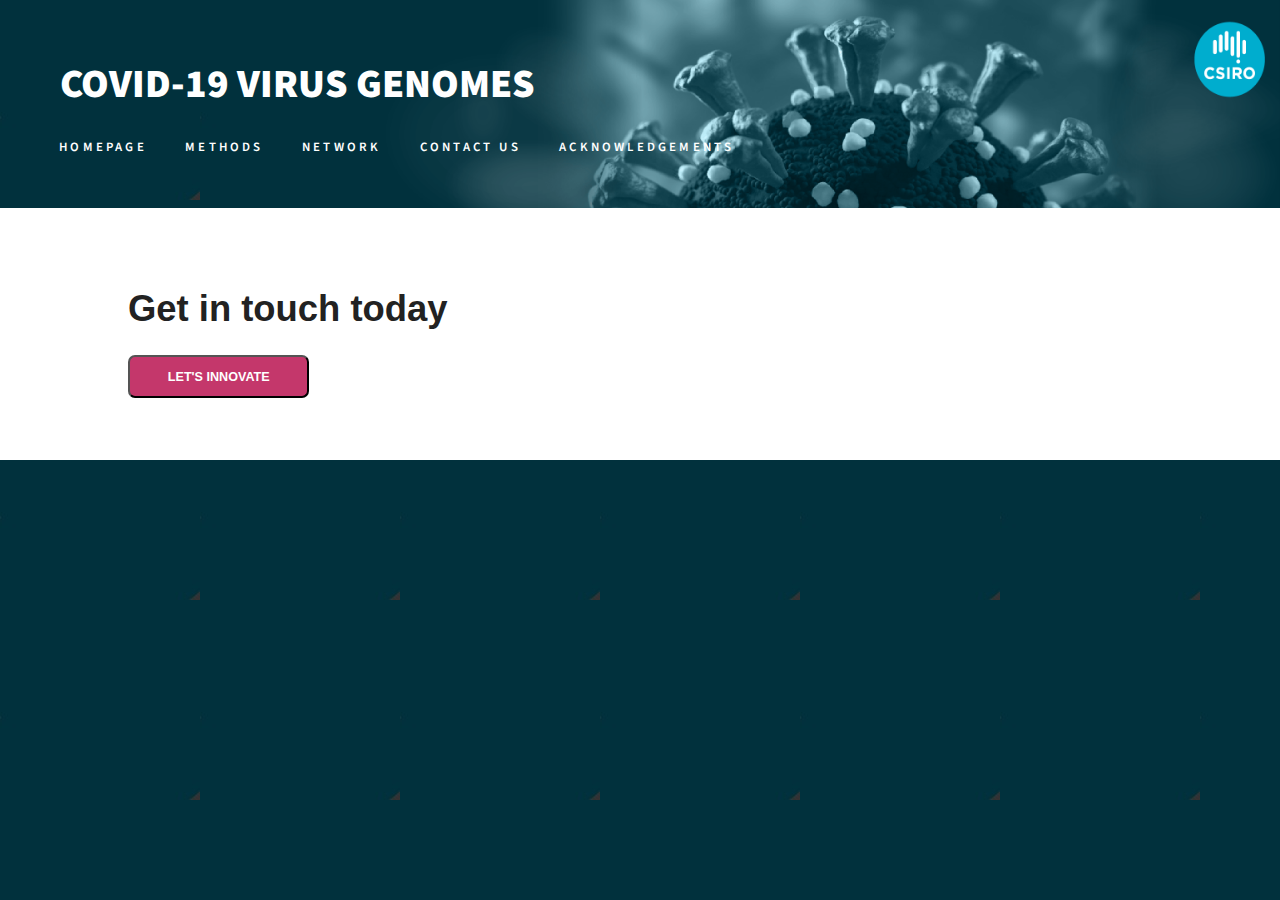
<file: website/views/contact.html>
<html >
<head>
<meta http-equiv="Content-Type" content="text/html; charset=utf-8" />
<title>COVID19 genomics platform</title>
<meta name="keywords" content="" />
<meta name="description" content="" />
<link href="https://fonts.googleapis.com/css?family=Source+Sans+Pro:200,300,400,600,700,900" rel="stylesheet" />
<link href="../assets/css/default.css" rel="stylesheet" type="text/css" media="all" />
<!--[if IE 6]>
<link href="default_ie6.css" rel="stylesheet" type="text/css" />
<![endif]-->

</head>
<body>
<div id="header-wrapper">
	<div id="header" class="container">
		<div id="logo">
			<h1><a href="index.html">Covid-19 Virus Genomes</a></h1>
		</div>
    <div id="menu"> <!--#unlock these comments to add menu items.-->
			<ul>
				<li><a href="../index.html" accesskey="1" title="">Homepage</a></li>
				<li><a href="methods.html" accesskey="2" title="">Methods</a></li>
				<li><a href="network.html" accesskey="3" title="">Network</a></li>
				<li class="current_page_item"><a href="#" accesskey="4" title="">Contact Us</a></li>
				<li><a href="acknowledgement.html" accesskey="5" title="">Acknowledgements</a></li>
			</ul>
		</div>
	</div>
</div>
<div id="wrapper">
	<div id="welcome" class="wrapper-style1">

      <!-- Begin Mailchimp Signup Form -->
<link href="//cdn-images.mailchimp.com/embedcode/classic-10_7.css" rel="stylesheet" type="text/css">

<div id="mc_embed_signup">
<form action="https://gmail.us3.list-manage.com/subscribe/post?u=ff0186d1f1ff77050c3b2fa63&amp;id=682536aa00" method="post" id="mc-embedded-subscribe-form" name="mc-embedded-subscribe-form" class="validate" target="_blank" novalidate>
    <div id="mc_embed_signup_scroll">
	<h2>Get in touch today</h2>

	<div id="mce-responses" class="clear">
		<div class="response" id="mce-error-response" style="display:none"></div>
		<div class="response" id="mce-success-response" style="display:none"></div>
	</div>    <!-- real people should not fill this in and expect good things - do not remove this or risk form bot signups-->
    <div style="position: absolute; left: -5000px;" aria-hidden="true"><input type="text" name="b_ff0186d1f1ff77050c3b2fa63_682536aa00" tabindex="-1" value=""></div>
    <div class="clear"><input type="submit" value="Let's innovate" name="subscribe" id="mc-embedded-subscribe" class="button"></div>
    </div>
</form>
</div>

<!--End mc_embed_signup-->


	</div>
</div>

<div id="footer" class="container">

</div>
</body>
</html>
</file>
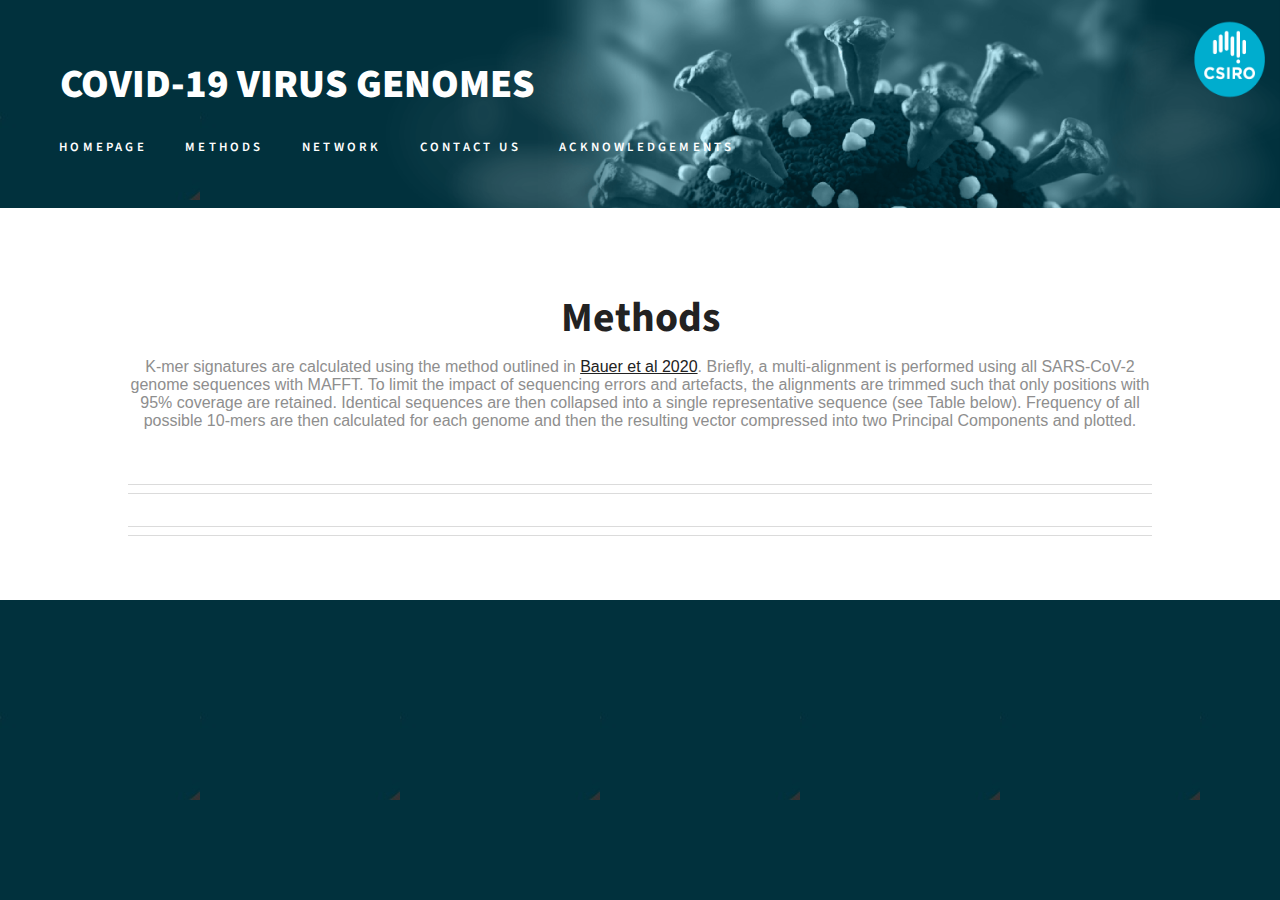
<file: website/views/methods.html>
<html >
<head>
<meta http-equiv="Content-Type" content="text/html; charset=utf-8" />
<title>COVID19 genomics platform</title>
<meta name="keywords" content="" />
<meta name="description" content="" />

<link href="https://fonts.googleapis.com/css?family=Source+Sans+Pro:200,300,400,600,700,900" rel="stylesheet" />

<link href="https://cdn.datatables.net/1.10.20/css/jquery.dataTables.min.css" rel="stylesheet" type="text/css" media="all" />

<link href="../assets/css/default.css" rel="stylesheet" type="text/css" media="all" />


<!--[if IE 6]>
<link href="default_ie6.css" rel="stylesheet" type="text/css" />
<![endif]-->

</head>
<body>
<div id="header-wrapper">
	<div id="header" class="container">
		<div id="logo">
			<h1><a href="index.html">Covid-19 Virus Genomes</a></h1>
		</div>
    <div id="menu"> <!--#unlock these comments to add menu items.-->
			<ul>
				<li><a href="../index.html" accesskey="1" title="">Homepage</a></li>
				<li class="current_page_item"><a href="#" accesskey="2" title="">Methods</a></li>
				<li><a href="network.html" accesskey="3" title="">Network</a></li>
				<li><a href="contact.html" accesskey="4" title="">Contact Us</a></li>
				<li><a href="acknowledgement.html" accesskey="5" title="">Acknowledgements</a></li>
			</ul>
		</div>
	</div>
</div>
<div id="wrapper">
	<div id="welcome" class="wrapper-style1">
    <div class="title">
			<h2>Methods</h2>
			<span class="byline">K-mer signatures are calculated using the method outlined in <a href="https://onlinelibrary.wiley.com/doi/10.1111/tbed.13588">Bauer et al 2020</a>. Briefly, a multi-alignment is performed using all SARS-CoV-2 genome sequences with MAFFT. To limit the impact of sequencing errors and artefacts, the alignments are trimmed such that only positions with 95% coverage are retained. Identical sequences are then collapsed into a single representative sequence (see Table below). Frequency of all possible 10-mers are then calculated for each genome and then the resulting vector compressed into two Principal Components and plotted.  </span> </br></br>
      </div>
	  <script src="https://code.jquery.com/jquery-1.11.2.min.js" integrity="sha384-Pn+PczAsODRZ2PiGg0IheRROpP7lXO1NTIjiPo6cca8TliBvaeil42fobhzvZd74" crossorigin="anonymous"></script>
      <script src="../assets/js/csvToTable.js"></script>

      <script>
        $(function() {
          $('#identicalTable').CSVToTable('/covid19data/duplicateIds.txt',{separator:"\t",headers: ['Name of the new combined sequences','Number of sequences merged','Names of the different strains merged']});
        });
      </script>
      <div class="table-responsive">
      <table id="identicalTable" class="table table-striped table-bordered table-hover " width="90%"></table>
      </div>
			<div class="title"></div>
	</div>
</div>

<div id="footer" class="container">

</div>
</body>
</html>
</file>
<file: website/assets/css/default.css>
@charset 'UTF-8';

@font-face
{
	font-family: 'FontAwesome';
	src: url('fonts/fontawesome-webfont.eot?v=3.0.1');
	src: url('fonts/fontawesome-webfont.eot?#iefix&v=3.0.1') format('embedded-opentype'),  url('fonts/fontawesome-webfont.woff?v=3.0.1') format('woff'),  url('fonts/fontawesome-webfont.ttf?v=3.0.1') format('truetype'),  url('fonts/fontawesome-webfont.svg#FontAwesome') format('svg');
	font-weight: normal;
	font-style: normal;
}

@font-face
{
	font-family: 'Font-Awesome-Social';
	src: url('fonts/fontawesome-social-webfont.eot');
	src: url('fonts/fontawesome-social-webfont.eot?#iefix') format('embedded-opentype'),  url('fonts/fontawesome-social-webfont.woff') format('woff'),  url('fonts/fontawesome-social-webfont.ttf') format('truetype'),  url('fonts/fontawesome-social-webfont.svg#Font-Awesome-More') format('svg');
	font-weight: normal;
	font-style: normal;
}

/*********************************************************************************/
/* Icons                                                                         */
/*********************************************************************************/

	/*
		Powered by:

		Font Awesome (http://fortawesome.github.com/Font-Awesome/)
		Font Awesome More (http://gregoryloucas.github.com/Font-Awesome-More/)
	*/

	.icon
{
	text-decoration: none;
}

.icon:before
{
	font-size: 1.25em;
	text-decoration: none;
	font-family: FontAwesome;
	font-weight: normal;
	font-style: normal;
	-webkit-text-rendering: optimizeLegibility;
	-moz-text-rendering: optimizeLegibility;
	-ms-text-rendering: optimizeLegibility;
	-o-text-rendering: optimizeLegibility;
	text-rendering: optimizeLegibility;
	-webkit-font-smoothing: antialiased;
	-moz-font-smoothing: antialiased;
	-ms-font-smoothing: antialiased;
	-o-font-smoothing: antialiased;
	font-smoothing: antialiased;
	-webkit-font-feature-settings: "liga" 1, "dlig" 1;
	-moz-font-feature-settings: "liga=1, dlig=1";
	-ms-font-feature-settings: "liga" 1, "dlig" 1;
	-o-font-feature-settings: "liga" 1, "dlig" 1;
	font-feature-settings: "liga" 1, "dlig" 1;
}

.icon-glass:before
{
	content: "\f000";
}

.icon-music:before
{
	content: "\f001";
}

.icon-search:before
{
	content: "\f002";
}

.icon-envelope:before
{
	content: "\f003";
}

.icon-heart:before
{
	content: "\f004";
}

.icon-star:before
{
	content: "\f005";
}

.icon-star-empty:before
{
	content: "\f006";
}

.icon-user:before
{
	content: "\f007";
}

.icon-film:before
{
	content: "\f008";
}

.icon-th-large:before
{
	content: "\f009";
}

.icon-th:before
{
	content: "\f00a";
}

.icon-th-list:before
{
	content: "\f00b";
}

.icon-ok:before
{
	content: "\f00c";
}

.icon-remove:before
{
	content: "\f00d";
}

.icon-zoom-in:before
{
	content: "\f00e";
}

.icon-zoom-out:before
{
	content: "\f010";
}

.icon-off:before
{
	content: "\f011";
}

.icon-signal:before
{
	content: "\f012";
}

.icon-cog:before
{
	content: "\f013";
}

.icon-trash:before
{
	content: "\f014";
}

.icon-home:before
{
	content: "\f015";
}

.icon-file:before
{
	content: "\f016";
}

.icon-time:before
{
	content: "\f017";
}

.icon-road:before
{
	content: "\f018";
}

.icon-download-alt:before
{
	content: "\f019";
}

.icon-download:before
{
	content: "\f01a";
}

.icon-upload:before
{
	content: "\f01b";
}

.icon-inbox:before
{
	content: "\f01c";
}

.icon-play-circle:before
{
	content: "\f01d";
}

.icon-repeat:before
{
	content: "\f01e";
}

/* \f020 doesn't work in Safari. all shifted one down */
		.icon-refresh:before
{
	content: "\f021";
}

.icon-list-alt:before
{
	content: "\f022";
}

.icon-lock:before
{
	content: "\f023";
}

.icon-flag:before
{
	content: "\f024";
}

.icon-headphones:before
{
	content: "\f025";
}

.icon-volume-off:before
{
	content: "\f026";
}

.icon-volume-down:before
{
	content: "\f027";
}

.icon-volume-up:before
{
	content: "\f028";
}

.icon-qrcode:before
{
	content: "\f029";
}

.icon-barcode:before
{
	content: "\f02a";
}

.icon-tag:before
{
	content: "\f02b";
}

.icon-tags:before
{
	content: "\f02c";
}

.icon-book:before
{
	content: "\f02d";
}

.icon-bookmark:before
{
	content: "\f02e";
}

.icon-print:before
{
	content: "\f02f";
}

.icon-camera:before
{
	content: "\f030";
}

.icon-font:before
{
	content: "\f031";
}

.icon-bold:before
{
	content: "\f032";
}

.icon-italic:before
{
	content: "\f033";
}

.icon-text-height:before
{
	content: "\f034";
}

.icon-text-width:before
{
	content: "\f035";
}

.icon-align-left:before
{
	content: "\f036";
}

.icon-align-center:before
{
	content: "\f037";
}

.icon-align-right:before
{
	content: "\f038";
}

.icon-align-justify:before
{
	content: "\f039";
}

.icon-list:before
{
	content: "\f03a";
}

.icon-indent-left:before
{
	content: "\f03b";
}

.icon-indent-right:before
{
	content: "\f03c";
}

.icon-facetime-video:before
{
	content: "\f03d";
}

.icon-picture:before
{
	content: "\f03e";
}

.icon-pencil:before
{
	content: "\f040";
}

.icon-map-marker:before
{
	content: "\f041";
}

.icon-adjust:before
{
	content: "\f042";
}

.icon-tint:before
{
	content: "\f043";
}

.icon-edit:before
{
	content: "\f044";
}

.icon-share:before
{
	content: "\f045";
}

.icon-check:before
{
	content: "\f046";
}

.icon-move:before
{
	content: "\f047";
}

.icon-step-backward:before
{
	content: "\f048";
}

.icon-fast-backward:before
{
	content: "\f049";
}

.icon-backward:before
{
	content: "\f04a";
}

.icon-play:before
{
	content: "\f04b";
}

.icon-pause:before
{
	content: "\f04c";
}

.icon-stop:before
{
	content: "\f04d";
}

.icon-forward:before
{
	content: "\f04e";
}

.icon-fast-forward:before
{
	content: "\f050";
}

.icon-step-forward:before
{
	content: "\f051";
}

.icon-eject:before
{
	content: "\f052";
}

.icon-chevron-left:before
{
	content: "\f053";
}

.icon-chevron-right:before
{
	content: "\f054";
}

.icon-plus-sign:before
{
	content: "\f055";
}

.icon-minus-sign:before
{
	content: "\f056";
}

.icon-remove-sign:before
{
	content: "\f057";
}

.icon-ok-sign:before
{
	content: "\f058";
}

.icon-question-sign:before
{
	content: "\f059";
}

.icon-info-sign:before
{
	content: "\f05a";
}

.icon-screenshot:before
{
	content: "\f05b";
}

.icon-remove-circle:before
{
	content: "\f05c";
}

.icon-ok-circle:before
{
	content: "\f05d";
}

.icon-ban-circle:before
{
	content: "\f05e";
}

.icon-arrow-left:before
{
	content: "\f060";
}

.icon-arrow-right:before
{
	content: "\f061";
}

.icon-arrow-up:before
{
	content: "\f062";
}

.icon-arrow-down:before
{
	content: "\f063";
}

.icon-share-alt:before
{
	content: "\f064";
}

.icon-resize-full:before
{
	content: "\f065";
}

.icon-resize-small:before
{
	content: "\f066";
}

.icon-plus:before
{
	content: "\f067";
}

.icon-minus:before
{
	content: "\f068";
}

.icon-asterisk:before
{
	content: "\f069";
}

.icon-exclamation-sign:before
{
	content: "\f06a";
}

.icon-gift:before
{
	content: "\f06b";
}

.icon-leaf:before
{
	content: "\f06c";
}

.icon-fire:before
{
	content: "\f06d";
}

.icon-eye-open:before
{
	content: "\f06e";
}

.icon-eye-close:before
{
	content: "\f070";
}

.icon-warning-sign:before
{
	content: "\f071";
}

.icon-plane:before
{
	content: "\f072";
}

.icon-calendar:before
{
	content: "\f073";
}

.icon-random:before
{
	content: "\f074";
}

.icon-comment:before
{
	content: "\f075";
}

.icon-magnet:before
{
	content: "\f076";
}

.icon-chevron-up:before
{
	content: "\f077";
}

.icon-chevron-down:before
{
	content: "\f078";
}

.icon-retweet:before
{
	content: "\f079";
}

.icon-shopping-cart:before
{
	content: "\f07a";
}

.icon-folder-close:before
{
	content: "\f07b";
}

.icon-folder-open:before
{
	content: "\f07c";
}

.icon-resize-vertical:before
{
	content: "\f07d";
}

.icon-resize-horizontal:before
{
	content: "\f07e";
}

.icon-bar-chart:before
{
	content: "\f080";
}

.icon-twitter-sign:before
{
	content: "\f081";
}

.icon-facebook-sign:before
{
	content: "\f082";
}

.icon-camera-retro:before
{
	content: "\f083";
}

.icon-key:before
{
	content: "\f084";
}

.icon-cogs:before
{
	content: "\f085";
}

.icon-comments:before
{
	content: "\f086";
}

.icon-thumbs-up:before
{
	content: "\f087";
}

.icon-thumbs-down:before
{
	content: "\f088";
}

.icon-star-half:before
{
	content: "\f089";
}

.icon-heart-empty:before
{
	content: "\f08a";
}

.icon-signout:before
{
	content: "\f08b";
}

.icon-linkedin-sign:before
{
	content: "\f08c";
}

.icon-pushpin:before
{
	content: "\f08d";
}

.icon-external-link:before
{
	content: "\f08e";
}

.icon-signin:before
{
	content: "\f090";
}

.icon-trophy:before
{
	content: "\f091";
}

.icon-github-sign:before
{
	content: "\f092";
}

.icon-upload-alt:before
{
	content: "\f093";
}

.icon-lemon:before
{
	content: "\f094";
}

.icon-phone:before
{
	content: "\f095";
}

.icon-check-empty:before
{
	content: "\f096";
}

.icon-bookmark-empty:before
{
	content: "\f097";
}

.icon-phone-sign:before
{
	content: "\f098";
}

.icon-twitter:before
{
	content: "\f099";
}

.icon-facebook:before
{
	content: "\f09a";
}

.icon-github:before
{
	content: "\f09b";
}

.icon-unlock:before
{
	content: "\f09c";
}

.icon-credit-card:before
{
	content: "\f09d";
}

.icon-rss:before
{
	content: "\f09e";
}

.icon-hdd:before
{
	content: "\f0a0";
}

.icon-bullhorn:before
{
	content: "\f0a1";
}

.icon-bell:before
{
	content: "\f0a2";
}

.icon-certificate:before
{
	content: "\f0a3";
}

.icon-hand-right:before
{
	content: "\f0a4";
}

.icon-hand-left:before
{
	content: "\f0a5";
}

.icon-hand-up:before
{
	content: "\f0a6";
}

.icon-hand-down:before
{
	content: "\f0a7";
}

.icon-circle-arrow-left:before
{
	content: "\f0a8";
}

.icon-circle-arrow-right:before
{
	content: "\f0a9";
}

.icon-circle-arrow-up:before
{
	content: "\f0aa";
}

.icon-circle-arrow-down:before
{
	content: "\f0ab";
}

.icon-globe:before
{
	content: "\f0ac";
}

.icon-wrench:before
{
	content: "\f0ad";
}

.icon-tasks:before
{
	content: "\f0ae";
}

.icon-filter:before
{
	content: "\f0b0";
}

.icon-briefcase:before
{
	content: "\f0b1";
}

.icon-fullscreen:before
{
	content: "\f0b2";
}

.icon-group:before
{
	content: "\f0c0";
}

.icon-link:before
{
	content: "\f0c1";
}

.icon-cloud:before
{
	content: "\f0c2";
}

.icon-beaker:before
{
	content: "\f0c3";
}

.icon-cut:before
{
	content: "\f0c4";
}

.icon-copy:before
{
	content: "\f0c5";
}

.icon-paper-clip:before
{
	content: "\f0c6";
}

.icon-save:before
{
	content: "\f0c7";
}

.icon-sign-blank:before
{
	content: "\f0c8";
}

.icon-reorder:before
{
	content: "\f0c9";
}

.icon-list-ul:before
{
	content: "\f0ca";
}

.icon-list-ol:before
{
	content: "\f0cb";
}

.icon-strikethrough:before
{
	content: "\f0cc";
}

.icon-underline:before
{
	content: "\f0cd";
}

.icon-table:before
{
	content: "\f0ce";
}

.icon-magic:before
{
	content: "\f0d0";
}

.icon-truck:before
{
	content: "\f0d1";
}

.icon-pinterest:before
{
	content: "\f0d2";
}

.icon-pinterest-sign:before
{
	content: "\f0d3";
}

.icon-google-plus-sign:before
{
	content: "\f0d4";
}

.icon-google-plus:before
{
	content: "\f0d5";
}

.icon-money:before
{
	content: "\f0d6";
}

.icon-caret-down:before
{
	content: "\f0d7";
}

.icon-caret-up:before
{
	content: "\f0d8";
}

.icon-caret-left:before
{
	content: "\f0d9";
}

.icon-caret-right:before
{
	content: "\f0da";
}

.icon-columns:before
{
	content: "\f0db";
}

.icon-sort:before
{
	content: "\f0dc";
}

.icon-sort-down:before
{
	content: "\f0dd";
}

.icon-sort-up:before
{
	content: "\f0de";
}

.icon-envelope-alt:before
{
	content: "\f0e0";
}

.icon-linkedin:before
{
	content: "\f0e1";
}

.icon-undo:before
{
	content: "\f0e2";
}

.icon-legal:before
{
	content: "\f0e3";
}

.icon-dashboard:before
{
	content: "\f0e4";
}

.icon-comment-alt:before
{
	content: "\f0e5";
}

.icon-comments-alt:before
{
	content: "\f0e6";
}

.icon-bolt:before
{
	content: "\f0e7";
}

.icon-sitemap:before
{
	content: "\f0e8";
}

.icon-umbrella:before
{
	content: "\f0e9";
}

.icon-paste:before
{
	content: "\f0ea";
}

.icon-lightbulb:before
{
	content: "\f0eb";
}

.icon-exchange:before
{
	content: "\f0ec";
}

.icon-cloud-download:before
{
	content: "\f0ed";
}

.icon-cloud-upload:before
{
	content: "\f0ee";
}

.icon-user-md:before
{
	content: "\f0f0";
}

.icon-stethoscope:before
{
	content: "\f0f1";
}

.icon-suitcase:before
{
	content: "\f0f2";
}

.icon-bell-alt:before
{
	content: "\f0f3";
}

.icon-coffee:before
{
	content: "\f0f4";
}

.icon-food:before
{
	content: "\f0f5";
}

.icon-file-alt:before
{
	content: "\f0f6";
}

.icon-building:before
{
	content: "\f0f7";
}

.icon-hospital:before
{
	content: "\f0f8";
}

.icon-ambulance:before
{
	content: "\f0f9";
}

.icon-medkit:before
{
	content: "\f0fa";
}

.icon-fighter-jet:before
{
	content: "\f0fb";
}

.icon-beer:before
{
	content: "\f0fc";
}

.icon-h-sign:before
{
	content: "\f0fd";
}

.icon-plus-sign-alt:before
{
	content: "\f0fe";
}

.icon-double-angle-left:before
{
	content: "\f100";
}

.icon-double-angle-right:before
{
	content: "\f101";
}

.icon-double-angle-up:before
{
	content: "\f102";
}

.icon-double-angle-down:before
{
	content: "\f103";
}

.icon-angle-left:before
{
	content: "\f104";
}

.icon-angle-right:before
{
	content: "\f105";
}

.icon-angle-up:before
{
	content: "\f106";
}

.icon-angle-down:before
{
	content: "\f107";
}

.icon-desktop:before
{
	content: "\f108";
}

.icon-laptop:before
{
	content: "\f109";
}

.icon-tablet:before
{
	content: "\f10a";
}

.icon-mobile-phone:before
{
	content: "\f10b";
}

.icon-circle-blank:before
{
	content: "\f10c";
}

.icon-quote-left:before
{
	content: "\f10d";
}

.icon-quote-right:before
{
	content: "\f10e";
}

.icon-spinner:before
{
	content: "\f110";
}

.icon-circle:before
{
	content: "\f111";
}

.icon-reply:before
{
	content: "\f112";
}

.icon-github-alt:before
{
	content: "\f113";
}

.icon-folder-close-alt:before
{
	content: "\f114";
}

.icon-folder-open-alt:before
{
	content: "\f115";
}

.icon-blogger-sign:before, .icon-blogger:before, .icon-delicious:before, .icon-dribbble-sign:before, .icon-dribbble:before, .icon-dropbox:before, .icon-drupal:before, .icon-evernote-sign:before, .icon-evernote:before, .icon-flickr-sign:before, .icon-flickr:before, .icon-forrst-sign:before, .icon-forrst:before, .icon-foursquare-sign:before, .icon-foursquare:before, .icon-git-fork:before, .icon-hacker-news:before, .icon-instagram:before, .icon-lastfm-sign:before, .icon-lastfm:before, .icon-paypal:before, .icon-picasa-sign:before, .icon-picasa:before, .icon-reddit:before, .icon-share-this-sign:before, .icon-share-this:before, .icon-skype:before, .icon-soundcloud:before, .icon-spotify:before, .icon-stack-overflow:before, .icon-tumblr-sign:before, .icon-tumblr:before, .icon-vimeo-sign:before, .icon-vimeo:before, .icon-wordpress-sign:before, .icon-wordpress:before, .icon-yelp-sign:before, .icon-yelp:before, .icon-youtube-sign:before, .icon-youtube:before
{
	font-family:'Font-Awesome-Social';
}

.icon-dropbox:before
{
	content: "\f300";
}

.icon-drupal:before
{
	content: "\f301";
}

.icon-git-fork:before
{
	content: "\f302";
}

.icon-instagram:before
{
	content: "\f303";
}

.icon-share-this-sign:before
{
	content: "\f304";
}

.icon-share-this:before
{
	content: "\f305";
}

.icon-foursquare-sign:before
{
	content: "\f306";
}

.icon-foursquare:before
{
	content: "\f307";
}

.icon-hacker-news:before
{
	content: "\f308";
}

.icon-skype:before
{
	content: "\f309";
}

.icon-spotify:before
{
	content: "\f30a";
}

.icon-soundcloud:before
{
	content: "\f30b";
}

.icon-paypal:before
{
	content: "\f30c";
}

.icon-youtube-sign:before
{
	content: "\f30d";
}

.icon-youtube:before
{
	content: "\f30e";
}

.icon-reddit:before
{
	content: "\f30f";
}

.icon-blogger-sign:before
{
	content: "\f310";
}

.icon-blogger:before
{
	content: "\f311";
}

.icon-dribbble-sign:before
{
	content: "\f312";
}

.icon-dribbble:before
{
	content: "\f313";
}

.icon-evernote-sign:before
{
	content: "\f314";
}

.icon-evernote:before
{
	content: "\f315";
}

.icon-flickr-sign:before
{
	content: "\f316";
}

.icon-flickr:before
{
	content: "\f317";
}

.icon-forrst-sign:before
{
	content: "\f318";
}

.icon-forrst:before
{
	content: "\f319";
}

.icon-delicious:before
{
	content: "\f31a";
}

.icon-lastfm-sign:before
{
	content: "\f31b";
}

.icon-lastfm:before
{
	content: "\f31c";
}

.icon-picasa-sign:before
{
	content: "\f31d";
}

.icon-picasa:before
{
	content: "\f31e";
}

.icon-stack-overflow:before
{
	content: "\f320";
}

.icon-tumblr-sign:before
{
	content: "\f321";
}

.icon-tumblr:before
{
	content: "\f322";
}

.icon-vimeo-sign:before
{
	content: "\f323";
}

.icon-vimeo:before
{
	content: "\f324";
}

.icon-wordpress-sign:before
{
	content: "\f325";
}

.icon-wordpress:before
{
	content: "\f326";
}

.icon-yelp-sign:before
{
	content: "\f327";
}

.icon-yelp:before
{
	content: "\f328";
}

.icon-cloud-upload:before
{
	content: "\f0ee";
}

.icon-cloud-download:before
{
	content: "\f0ed";
}



html, body
{
	height: 100%;
}

body
{
	margin: 0;
	padding: 0;
	background: #2F2F2F url(../images/bg02.jpg) repeat;
	font-family: 'Source Sans Pro', sans-serif;
	font-size: 12pt;
	font-weight: 300;
	color: #5B5B5B;
}

h1, h2, h3
{
	margin: 0;
	padding: 0;
	font-weight: normal;
	font-weight: 700;
	color: #222222;
}

h1
{
	font-size: 2em;
}

h2
{
	font-size: 2.6em;
}

h3
{
	font-size: 1.6em;
}

p, ol, ul
{
	margin-top: 0px;
}

p
{
	line-height: 180%;
}

strong
{
}

a
{
	color: #222222;
}

a:hover
{
	text-decoration: none;
}

a img
{
	border: none;
}

img.border
{
}

img.alignleft
{
	float: left;
}

img.alignright
{
	float: right;
}

img.aligncenter
{
	margin: 0px auto;
}

hr
{
	display: none;
}

path {
    stroke: steelblue;
    stroke-width: 2;
    fill: none;
}

.axis path,
.axis line {
    fill: none;
    stroke: grey;
    stroke-width: 1;
    shape-rendering: crispEdges;
}

.legend rect {
  fill:white;
  stroke:black;
  opacity:0.8;}

.tooltip {
    position: absolute;
    text-align: left;
   /* width: 60px;   */
    /*height: 60px;*/
    padding: 2px;
    font: 12px sans-serif;
    background: lightsteelblue;
    border: 0px;
    border-radius: 8px;
    pointer-events: none;
}
.title
{
	border-bottom: solid 1px #dbdbdb;
	margin: 0 0 1em 0;
	text-align: center;
}

.title:after
{
	content: '';
	display: block;
	border-top: solid 1px #dbdbdb;
	height: 8px;
	width:100%;
}

.title h2
{
	margin: 0 0 1em 0;
	font-weight: 700;
}
#withSubheader
{
	margin: 0 0 0em 0;
	font-weight: 700;
}

.title .byline
{	width : 60%;
	position: relative;
	top: -2em;
	text-align: justify;
	font-weight: 500;
	font-size: 1em;
	color: #8E8E8E;
	font: 16px Arial;
}

.bylineAck{
		width : 60%;
		position: relative;
		top: -2em;
		text-align: right !important;
		font-weight: 600;
		font-size: 1em;
		color: #8E8E8E;
		font: 16px Arial;
}

#gisaid_logo{
	width: 8%;
	height:8%;
}
.seq
{
	width : 30%;
	font-weight: 500;
	font-size: 1em;
	color: #8E8E8E;
	font: 16px Arial;
	text-align: left;
	position: relative;
}

.my-button {
  position: relative;
}

.my-button:hover::after {
  position: absolute;
  content: attr(data-tooltip);

  background-color: #333;
  color: white;
  padding: .25em .5em;
}

ul.style1
{
	margin: 0;
	padding: 0;
	list-style: none;
}

ul.style1 li
{
	clear: both;
	padding: 1.20em 0em;
	border-top: 1px solid #DBDBDB;
}

ul.style1 .first
{
	padding-top: 0em;
	border-top: none;
}

ul.style2
{
	margin: 0;
	padding: 0;
	list-style: none;
}

ul.style2 li
{
	border-top: solid 1px #eee;
	padding: 0.80em 0;
}

ul.style2 li:first-child
{
	border-top: 0;
	padding-top: 0;
}

ul.contact
{
	overflow:  hidden;
	margin: 0em 0 5em 0;
	padding-top: 1em;
	text-align: center;
}

ul.contact li
{
	display: inline-block;
	margin-right: 0.5em;
	font-size: 1em;
}

ul.contact li span
{
	display: none;
	margin: 0;
	padding: 0;
}

ul.contact li a
{
	color: #FFF;
}

ul.contact li a:before
{
	display: inline-block;
	background: #3f3f3f;
	width: 40px;
	height: 40px;
	line-height: 40px;
	text-align: center;
	color: #FFFFFF;
}

ul.contact li a.icon-twitter:before
{
	background: #2DAAE4;
}

ul.contact li a.icon-facebook:before
{
	background: #39599F;
}

ul.contact li a.icon-dribbble:before
{
	background: #C4376B;
}

ul.contact li a.icon-tumblr:before
{
	background: #31516A;
}

ul.contact li a.icon-rss:before
{
	background: #F2600B;
}

.button
{
	display: inline-block;
	margin-top: 2em;
	padding: 1em 3em;
	background: #C4376B;
	border-radius: 7px;
	-moz-transition: opacity 0.25s ease-in-out;
	-webkit-transition: opacity 0.25s ease-in-out;
	-o-transition: opacity 0.25s ease-in-out;
	-ms-transition: opacity 0.25s ease-in-out;
	transition: opacity 0.25s ease-in-out;
	text-decoration: none;
	text-transform: uppercase;
	font-weight: 700;
	font-size: 0.90em;
	color: #FFF;
}

.button:hover
{
	background: #D64077;
}

.button:active
{
	background: #BD3567;
}

/** WRAPPER */
#bokehContainer{
		background: #2F2F2F url(../images/bg01.jpg) repeat;
}
#wrapper
{
	background: #FFF;
}

#featured-wrapper
{
	overflow:  hidden;
	padding: 5em 0em;
	background: url(../images/bg01.jpg) repeat;
	box-shadow: inset 0px 1px 0px 0px rgba(0,0,0,0.05), inset 0px 4px 15px 0px rgba(0,0,0,0.1);
}

#featured
{
	text-shadow: 0px 1px 0px #FFF;
}

#featured header
{
	margin-bottom: 2em;
}

#featured h2
{
	padding-bottom: 1.5em;
	letter-spacing: 0.10em;
	text-transform: uppercase;
	font-size: 1.5em;
	font-weight: 400;
}

#featured .style1 a
{
}

.wrapper-style1
{
	overflow: hidden;
	width: 80%;
	margin: 0px auto;
	padding: 5em 0em 3em 0em;
}

.container
{
	width: 100%;
	margin: 0px auto;
}

.clearfix
{
	clear: both;
}

.image
{
	display: inline-block;
}

.image img
{
	display: block;
	width: 100%;
}

.image-full
{
	display: block;
	width: 100%;
	margin: 0 0 2em 0;
}

.image-left
{
	float: left;
	margin: 0 2em 2em 0;
}

.image-centered
{
	display: block;
	margin: 0 0 2em 0;
}

.image-centered img
{
	margin: 0 auto;
	width: auto;
}

/*********************************************************************************/
/* Header                                                                        */
/*********************************************************************************/

#header-wrapper
{
	overflow: hidden;
	background: url(../images/header.png) no-repeat right;
	background-size: contain;
}

#header
{
	position: relative;
	height: 13em;
}

/*********************************************************************************/
/* Logo                                                                          */
/*********************************************************************************/

#logo
{
	position: absolute;
	top: 2em;
	left: 0;
	width: 100%;
	margin-top: -0.5em;
}

#logo h1
{
	display: inline-block;
	padding: 0.8em 1.3em 0.6em 1.50em;
	font-size: 2.5em;
	text-transform: uppercase;
	font-weight: 900;
}

#logo a
{
	text-decoration: none;
	color: #FFF;
}

/*********************************************************************************/
/* Menu                                                                           */
/*********************************************************************************/

	#menu
{
	position: absolute;
	left: 0;
	top: 8em;
}

.homepage #menu
{
	position: absolute;
	display: block;
	top: 0;
	left: 0;
	width: 100%;
	text-align: left;
}

#menu > ul > li > ul
{
	display: none;
}

#menu ul
{
	display: inline-block;
}

#menu li
{
	display: block;
	float: left;
	text-align: center;
}

#menu li a, #menu li span
{
	display: block;
	padding: 0.80em 1.5em;
	letter-spacing: 0.25em;
	text-decoration: none;
	font-size: 0.80em;
	font-weight: 600;
	text-transform: uppercase;
	outline: 0;
	color: #FFF;
}

#menu li:hover a, #menu li.active a, #menu li.active span
{
}

#menu .current_page_item a
{
}

/** PAGE */

#page
{
	overflow: hidden;
	padding: 4em 0em 5em 0em;
}

/** CONTENT */

#content
{
	float: left;
	width: 790px;
}

#page .title
{
	text-align: left;
}

#page .title h2
{
	font-size: 1.8em;
}

#page h3
{
	margin-bottom: 1em;
	font-size: 1.3em;
}

/** SIDEBAR */

#sidebar
{
	float: right;
	width: 345px;
}

#sbox1
{
	margin-bottom: 4em;
}

/* Footer */

#footer
{
	height:2em;
	overflow: hidden;
	padding: 0.5em 0em;
	color: #FFFFFF;
}

#footer h2
{
	letter-spacing: 0.10em;
	font-weight: 400;
	color: #FFF;
	font-size: 2.5em;
}

#footer .byline
{
	padding-left: 2em;
	text-align: left;
	padding-bottom: 1.50em;
	letter-spacing: 0.10em;
}
#footer .privacy
{
	padding-left: 2em;
	text-align: right;
	padding-bottom: 1.50em;
	letter-spacing: 0.10em;
}

#footer p
{
	letter-spacing: 0.15em;
	font-size: 0.80em;
}

#footer a
{
	color: #FFFFFF;
}

#footer header .byline
{
	position: relative;
	padding: 0em 2em;
	top: -2em;
	letter-spacing: 0.15em;

	font-weight: 400;
	font-size: 0.90em;
	color: #FFFFFF;
}

#welcome
{
}

#welcome p
{
	padding: 0em 4em;
	text-align: center;
	font-size: 1.1em;
}

#portfolio
{
	text-align: center;
}

#column1, #column2, #column3, #column4
{
	width: 282px;
}

#column1, #column2
{
	float: left;
	margin-right: 24px;
}

#column3
{
	float: left;
}

#column4
{
	float: right;
}

#box1, #box2, #box3
{
	width: 384px;
}

#box1, #box2
{
	float: left;
}

#box1
{
	margin-right: 24px;
}

#box3
{
	float: right;
}

#portfolio-wrapper
{
	overflow: hidden;
	padding: 6em 0em;
	background: #FFF;
}

#portfolio h2
{
	padding-bottom: 1.5em;
	letter-spacing: 0.1em;
	text-transform: uppercase;
	font-size: 2.3em;
	font-weight: 400;
}

#portfolio img
{
	margin-bottom: 2em;
}

#port1, #port2, #port3
{
	width: 384px;
}

#port1, #port2
{
	float: left;
}

#port1
{
	margin-right: 24px;
}

#port3
{
	float: right;
}
#mc_embed_signup{background:#fff; clear:left; font:14px Helvetica,Arial,sans-serif;  }


.table{width:100%;margin-bottom:1rem;color:#212529}.table td,.table th{padding:.75rem;vertical-align:top;border-top:1px solid #dee2e6}.table thead th{vertical-align:bottom;border-bottom:2px solid #dee2e6}.table tbody+tbody{border-top:2px solid #dee2e6}.table-sm td,.table-sm th{padding:.3rem}.table-bordered{border:1px solid #dee2e6}.table-bordered td,.table-bordered th{border:1px solid #dee2e6}.table-bordered thead td,.table-bordered thead th{border-bottom-width:2px}.table-borderless tbody+tbody,.table-borderless td,.table-borderless th,.table-borderless thead th{border:0}.table-striped tbody tr:nth-of-type(odd){background-color:rgba(0,0,0,.05)}.table-hover tbody tr:hover{color:#212529;background-color:rgba(0,0,0,.075)}.table-primary,.table-primary>td,.table-primary>th{background-color:#b8daff}.table-primary tbody+tbody,.table-primary td,.table-primary th,.table-primary thead th{border-color:#7abaff}.table-hover .table-primary:hover{background-color:#9fcdff}.table-hover .table-primary:hover>td,.table-hover .table-primary:hover>th{background-color:#9fcdff}.table-secondary,.table-secondary>td,.table-secondary>th{background-color:#d6d8db}.table-secondary tbody+tbody,.table-secondary td,.table-secondary th,.table-secondary thead th{border-color:#b3b7bb}.table-hover .table-secondary:hover{background-color:#c8cbcf}.table-hover .table-secondary:hover>td,.table-hover .table-secondary:hover>th{background-color:#c8cbcf}.table-success,.table-success>td,.table-success>th{background-color:#c3e6cb}.table-success tbody+tbody,.table-success td,.table-success th,.table-success thead th{border-color:#8fd19e}.table-hover .table-success:hover{background-color:#b1dfbb}.table-hover .table-success:hover>td,.table-hover .table-success:hover>th{background-color:#b1dfbb}.table-info,.table-info>td,.table-info>th{background-color:#bee5eb}.table-info tbody+tbody,.table-info td,.table-info th,.table-info thead th{border-color:#86cfda}.table-hover .table-info:hover{background-color:#abdde5}.table-hover .table-info:hover>td,.table-hover .table-info:hover>th{background-color:#abdde5}.table-warning,.table-warning>td,.table-warning>th{background-color:#ffeeba}.table-warning tbody+tbody,.table-warning td,.table-warning th,.table-warning thead th{border-color:#ffdf7e}.table-hover .table-warning:hover{background-color:#ffe8a1}.table-hover .table-warning:hover>td,.table-hover .table-warning:hover>th{background-color:#ffe8a1}.table-danger,.table-danger>td,.table-danger>th{background-color:#f5c6cb}.table-danger tbody+tbody,.table-danger td,.table-danger th,.table-danger thead th{border-color:#ed969e}.table-hover .table-danger:hover{background-color:#f1b0b7}.table-hover .table-danger:hover>td,.table-hover .table-danger:hover>th{background-color:#f1b0b7}.table-light,.table-light>td,.table-light>th{background-color:#fdfdfe}.table-light tbody+tbody,.table-light td,.table-light th,.table-light thead th{border-color:#fbfcfc}.table-hover .table-light:hover{background-color:#ececf6}.table-hover .table-light:hover>td,.table-hover .table-light:hover>th{background-color:#ececf6}.table-dark,.table-dark>td,.table-dark>th{background-color:#c6c8ca}.table-dark tbody+tbody,.table-dark td,.table-dark th,.table-dark thead th{border-color:#95999c}.table-hover .table-dark:hover{background-color:#b9bbbe}.table-hover .table-dark:hover>td,.table-hover .table-dark:hover>th{background-color:#b9bbbe}.table-active,.table-active>td,.table-active>th{background-color:rgba(0,0,0,.075)}.table-hover .table-active:hover{background-color:rgba(0,0,0,.075)}.table-hover .table-active:hover>td,.table-hover .table-active:hover>th{background-color:rgba(0,0,0,.075)}.table .thead-dark th{color:#fff;background-color:#343a40;border-color:#454d55}.table .thead-light th{color:#495057;background-color:#e9ecef;border-color:#dee2e6}.table-dark{color:#fff;background-color:#343a40}.table-dark td,.table-dark th,.table-dark thead th{border-color:#454d55}.table-dark.table-bordered{border:0}.table-dark.table-striped tbody tr:nth-of-type(odd){background-color:rgba(255,255,255,.05)}.table-dark.table-hover tbody tr:hover{color:#fff;background-color:rgba(255,255,255,.075)}@media (max-width:575.98px){.table-responsive-sm{display:block;width:100%;overflow-x:auto;-webkit-overflow-scrolling:touch}.table-responsive-sm>.table-bordered{border:0}}@media (max-width:767.98px){.table-responsive-md{display:block;width:100%;overflow-x:auto;-webkit-overflow-scrolling:touch}.table-responsive-md>.table-bordered{border:0}}@media (max-width:991.98px){.table-responsive-lg{display:block;width:100%;overflow-x:auto;-webkit-overflow-scrolling:touch}.table-responsive-lg>.table-bordered{border:0}}@media (max-width:1199.98px){.table-responsive-xl{display:block;width:100%;overflow-x:auto;-webkit-overflow-scrolling:touch}.table-responsive-xl>.table-bordered{border:0}}.table-responsive{display:block;width:100%;overflow-x:auto;-webkit-overflow-scrolling:touch}.table-responsive>.table-bordered{border:0}.form-control{display:block;width:100%;height:calc(1.5em + .75rem + 2px);padding:.375rem .75rem;font-size:1rem;font-weight:400;line-height:1.5;color:#495057;background-color:#fff;background-clip:padding-box;border:1px solid #ced4da;border-radius:.25rem;transition:border-color .15s ease-in-out,box-shadow .15s ease-in-out}
</file>
